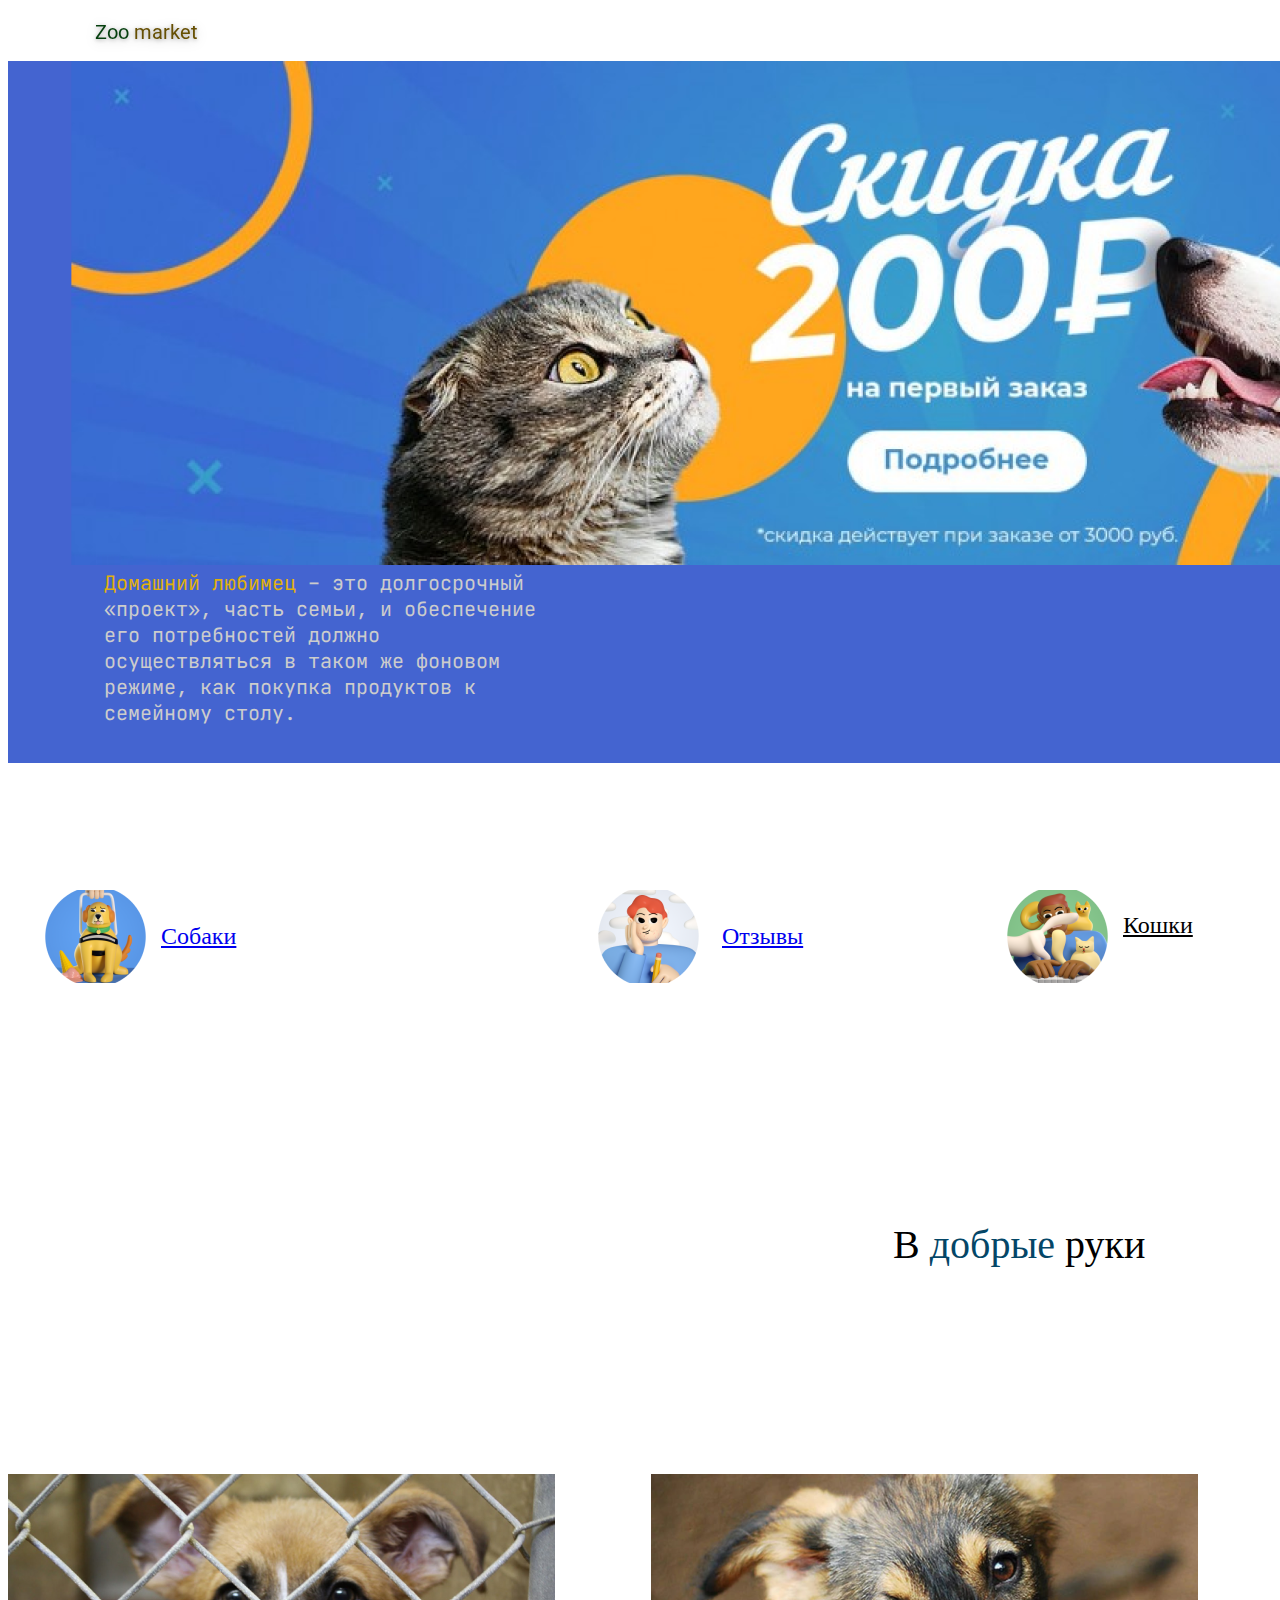
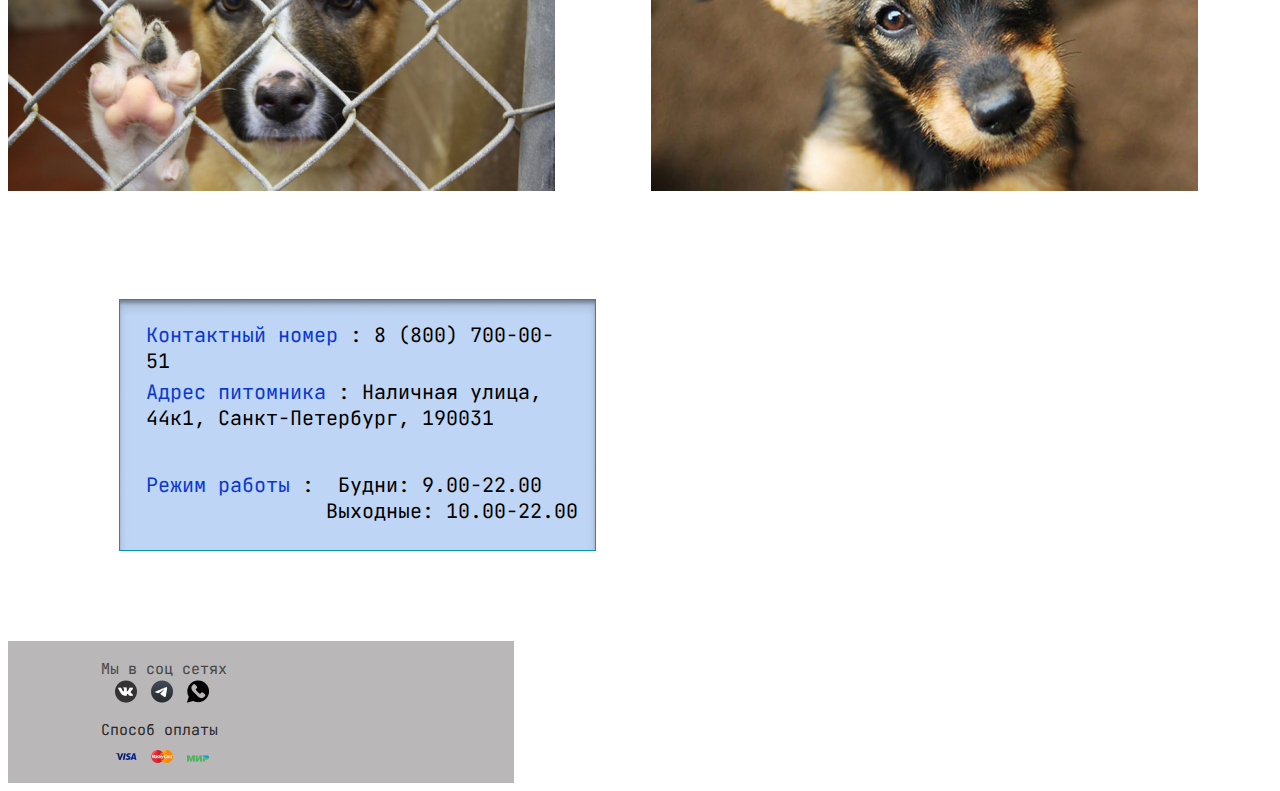
<file: index.html>
<!DOCTYPE html>
<html lang="ru">
<head>
    <meta charset="utf-8">
    <meta name="viewport" content="initial-scale=1, width=device-width">

    <link rel="stylesheet" href="./index.css" />
    <link rel="stylesheet" href="https://fonts.googleapis.com/css2?family=Roboto:wght@400&display=swap" />
</head>
<body>
    <div class="wrapper">
    <div class="parent">
        <div class="zoomarket">
            <span>Zoo</span>
            <span class="market">market</span>
        </div>
        <nav class="navigation">
            <a href="god.html" class="dogs">Для собак</a>
            <a href="index.html" class="main">Главная</a>
            <a href="#" class="cats">Для кошек</a>
            <a href="#" class="other-pets">Другие питомцы</a>
        </nav>
    </div>
    
  	<div class="rectangle-parent">
    		<div class="frame-child">
    		</div>
    		<img class="frame-item" alt="" src="src/Rectangle 3.png">
    		
    		<div class="div">
      			<p class="p">
        				<span class="span">Домашний любимец</span>
        				<span> – это долгосрочный «проект», часть семьи, и обеспечение его потребностей должно осуществляться в таком же фоновом режиме, как покупка продуктов к семейному столу.</span>
      			</p>
      			<p class="p">&nbsp;</p>
      			<p class="p"> </p>
    		</div>
    		<img class="frame-inner" alt="" src="src/Rectangle 4.svg">
    		
    		<a class="a" href="god.html">Выбрать товар</a>
    		<div class="div1">
      			<span>В </span>
      			<span class="span1">добрые</span>
      			<span> руки</span>
    		</div>
    		<a class="div2" href = "god.html">Собаки</a>
    		<div class="div3">Кошки</div>
    		<div class="div4">Другие животные</div>
    		<a class="div5" href = "otzovy.html">Отзывы</a>
    		<img class="rectangle-icon" alt="" src="src/Rectangle 5.png">
    		
    		<div class="div6">
      			<span>Контактный номер</span>
      			<span class="span2">: 8 (800) 700-00-51</span>
    		</div>
    		<div class="div7">
      			<span>Адрес питомника</span>
      			<span class="span2">: Наличная улица, 44к1, Санкт-Петербург, 190031</span>
    		</div>
    		<div class="div8">
      			<p class="p">
        				<span class="span4">Режим работы</span>
        				<span class="span5">:  Будни: 9.00-22.00</span>
      			</p>
      			<p class="p3">               Выходные: 10.00-22.00</p>
    		</div>
    		<img class="frame-child1" alt="" src="src/Rectangle 13.png">
    		
    		<img class="d-avatars-14" alt="" src="src/2.png">
    		
    		<img class="d-avatars-28" alt="" src="src/4.png">
    		
    		<img class="d-avatars-22" alt="" src="src/1.png">
    		
    		<img class="d-avatars-26" alt="" src="src/3.png">
    		
    		<div class="frame-parent">
      			<img class="frame-icon" alt="" src="src/Frame 3.png">
      			
      			<img class="frame-child2" alt="" src="src/Frame 5.png">
      			
      			<img class="frame-child3" alt="" src="src/Frame 6.png">
      			
      			<img class="frame-child4" alt="" src="src/Frame 7.png">
      			
    		</div>
  	</div>
  	
  	
  	
  	
</body>
</html>
<!DOCTYPE html>
<html>
<head>
  	<meta charset="utf-8">
  	<meta name="viewport" content="initial-scale=1, width=device-width">
  	
  	<link rel="stylesheet"  href="./index.css" />
  	<link rel="stylesheet" href="https://fonts.googleapis.com/css2?family=JetBrains Mono:wght@400&display=swap" />
  	<link rel="stylesheet" href="https://fonts.googleapis.com/css2?family=Roboto:wght@400&display=swap" />
  	
  	
  	
</head>
<body>
  	
  	<div class="parent1">
    		<div class="div9">Мы в соц сетях</div>
    		<img class="frame-child5" alt="" src="src/Rectangle 6.png">
    		
    		<img class="frame-item1" alt="" src="src/Rectangle 7.png">
    		
    		<img class="frame-inner1" alt="" src="src/Rectangle 8.png">
    		
    		<div class="div10">Способ оплаты</div>
    		<img class="rectangle-icon1" alt="" src="src/Rectangle 9.png">
    		
    		<img class="frame-child6" alt="" src="src/Rectangle 10.png">
    		
    		<img class="frame-child7" alt="" src="src/Rectangle 11.png">
    		
    		<div class="zoomarket1">
      			<span>Zoo</span>
      			<span class="market1">market</span>
    		</div>
    		<div class="zoomarket2">© 2024 Zoomarket. Все права защищены.</div>
  	</div>
</div>
  	
  	
  	
</body>
</html>
</file>
<file: index.css>
.wrapper {
    width: 40%;
    max-width: 2000px;
}
.parent {
    width: 100%;
    position: relative;
    background-color: #fff;
    height: 53px;
    overflow: hidden;
    text-align: left;
    font-size: 14px;
    color: #000;
    font-family: Roboto;
}

.navigation a {
    position: absolute;
    text-decoration: underline;
    line-height: 40px;
    display: inline-block;
    height: 40px;
}

.navigation .main {
    top: 6px;
    left: 900px;
    width: 85px;
}
.navigation .dogs {
    top: 6px;
    left: 1201px;
    width: 85px;
}

.navigation .cats {
    top: 6px;
    left: 1472px;
    width: 100px;
}

.navigation .other-pets {
    top: 6px;
    left: 1735px;
    width: 150px;
}

.zoomarket {
    position: absolute;
    top: 4px;
    left: 87px;
    font-size: 20px;
    line-height: 40px;
    display: inline-block;
    width: 103px;
    height: 31px;
    filter: drop-shadow(0px 1px 2px rgba(0, 0, 0, 0.3)) drop-shadow(0px 2px 6px rgba(0, 0, 0, 0.15));
    color: #053f0e;
}

.market {
    color: #664f02;
}
.frame-child {
    position: absolute;
    top: 0px;
    left: 0px;
    background-color: #4464d0;
    width: 1920px;
    height: 702px;
}
.frame-item {
    position: absolute;
    top: 0px;
    left: 0px;
    width: 1920px;
    height: 504px;
    object-fit: cover;
}
.span {
    color: #e1b00c;
}
.p {
    margin: 0;
}
.div {
    position: absolute;
    top: 509px;
    left: 96px;
    display: inline-block;
    width: 444px;
    height: 182px;
    color: #ccc;
}
.frame-inner {
    position: absolute;
    top: 555px;
    left: 1283px;
    width: 255px;
    height: 60px;
}
.a {
    position: absolute;
    top: 573px;
    left: 1334px;
    text-decoration: underline;
    color: inherit;
    display: inline-block;
    width: 204px;
    height: 24px;
}
.span1 {
    color: #044667;
}
.div1 {
    position: absolute;
    top: 1160px;
    left: 885px;
    font-size: 40px;
    font-family: Inter;
    display: inline-block;
    width: 305px;
    height: 42px;
}
.div2 {
    position: absolute;
    top: 862px;
    left: 153px;
    font-size: 24px;
    text-decoration: underline;
    font-family: Inspiration;
    display: inline-block;
    width: 104px;
    height: 22px;
}
.div3 {
    position: absolute;
    top: 851px;
    left: 1115px;
    font-size: 24px;
    text-decoration: underline;
    font-family: Inspiration;
    display: inline-block;
    width: 126px;
    height: 51px;
}
.div4 {
    position: absolute;
    top: 845px;
    left: 1654px;
    font-size: 24px;
    text-decoration: underline;
    font-family: Inspiration;
    display: inline-block;
    width: 128px;
    height: 60px;
}
.div5 {
    position: absolute;
    top: 862px;
    left: 714px;
    font-size: 24px;
    text-decoration: underline;
    font-family: Inspiration;
    display: inline-block;
    width: 104px;
    height: 26px;
}
.rectangle-icon {
    position: absolute;
    top: 1838px;
    left: 111px;
    width: 477px;
    height: 252px;
}
.span2 {
    color: #000;
}
.div6 {
    position: absolute;
    top: 1861px;
    left: 138px;
    display: inline-block;
    width: 423px;
    height: 24px;
    color: #0838d4;
}
.div7 {
    position: absolute;
    top: 1918px;
    left: 138px;
    display: inline-block;
    width: 423px;
    height: 60px;
    color: #0838d4;
}
.span4 {
    color: #0838d4;
}
.span5 {
    white-space: pre-wrap;
}
.p3 {
    margin: 0;
    white-space: pre-wrap;
}
.div8 {
    position: absolute;
    top: 2011px;
    left: 138px;
    display: inline-block;
    width: 437px;
    height: 60px;
}
.frame-child1 {
    position: absolute;
    top: 1838px;
    left: 1300px;
    width: 476px;
    height: 252px;
    object-fit: cover;
}
.d-avatars-14 {
    position: absolute;
    top: 829px;
    left: 37px;
    width: 101px;
    height: 93px;
    object-fit: cover;
}
.d-avatars-28 {
    position: absolute;
    top: 829px;
    left: 999px;
    width: 101px;
    height: 93px;
    object-fit: cover;
}
.d-avatars-22 {
    position: absolute;
    top: 829px;
    left: 1538px;
    width: 101px;
    height: 93px;
    object-fit: cover;
}
.d-avatars-26 {
    position: absolute;
    top: 829px;
    left: 590px;
    width: 101px;
    height: 93px;
    object-fit: cover;
}
.frame-icon {
    position: absolute;
    top: 0px;
    left: 643px;
    width: 547px;
    height: 317px;
    overflow-x: auto;
    object-fit: cover;
}
.frame-child2 {
    position: absolute;
    top: 0px;
    left: 1300px;
    width: 547px;
    height: 317px;
    overflow-x: auto;
    object-fit: cover;
}
.frame-child3 {
    position: absolute;
    top: 0px;
    left: 0px;
    width: 547px;
    height: 317px;
    overflow-x: auto;
    object-fit: cover;
}
.frame-child4 {
    position: absolute;
    top: 3px;
    left: 1920px;
    width: 547px;
    height: 317px;
    overflow-x: auto;
    object-fit: cover;
}
.frame-parent {
    position: absolute;
    top: 1413px;
    left: 0px;
    width: 1920px;
    height: 317px;
    overflow-x: auto;
}
.rectangle-parent {
    width: 100%;
    position: relative;
    background-color: #fff;
    height: 2180px;
    text-align: left;
    font-size: 20px;
    color: #000;
    font-family: 'JetBrains Mono';
}
.div9 {
    position: absolute;
    top: 18px;
    left: 93px;
    display: inline-block;
    width: 131px;
    height: 22px;
}
.frame-child5 {
    position: absolute;
    top: 37px;
    left: 107px;
    width: 22px;
    height: 27px;
    object-fit: cover;
}
.frame-item1 {
    position: absolute;
    top: 37px;
    left: 143px;
    width: 22px;
    height: 27px;
    object-fit: cover;
}
.frame-inner1 {
    position: absolute;
    top: 37px;
    left: 179px;
    width: 22px;
    height: 27px;
    object-fit: cover;
}
.div10 {
    position: absolute;
    top: 79px;
    left: 93px;
    color: #292929;
    display: inline-block;
    width: 137px;
    height: 19px;
}
.rectangle-icon1 {
    position: absolute;
    top: 102px;
    left: 107px;
    width: 22px;
    height: 27px;
    object-fit: cover;
}
.frame-child6 {
    position: absolute;
    top: 102px;
    left: 143px;
    width: 22px;
    height: 27px;
    object-fit: cover;
}
.frame-child7 {
    position: absolute;
    top: 106px;
    left: 179px;
    width: 22px;
    height: 23px;
    object-fit: cover;
}
.market1 {
    color: #664f02;
}
.zoomarket1 {
    position: absolute;
    top: 56px;
    left: 898px;
    font-size: 20px;
    line-height: 40px;
    font-family: Roboto;
    display: inline-block;
    width: 103px;
    height: 29px;
    filter: drop-shadow(0px 1px 2px rgba(0, 0, 0, 0.3)) drop-shadow(0px 2px 6px rgba(0, 0, 0, 0.15));
    color: #053f0e;
}
.zoomarket2 {
    position: absolute;
    top: 110px;
    left: 1670px;
    font-size: 10px;
    color: #2f2e2e;
    display: inline-block;
    width: 225px;
    height: 10px;
}
.parent1 {
    width: 100%;
    position: relative;
    background-color: #b9b7b7;
    height: 142px;
    overflow: hidden;
    text-align: left;
    font-size: 15px;
    color: #474747;
    font-family: 'JetBrains Mono';
}
</file>
